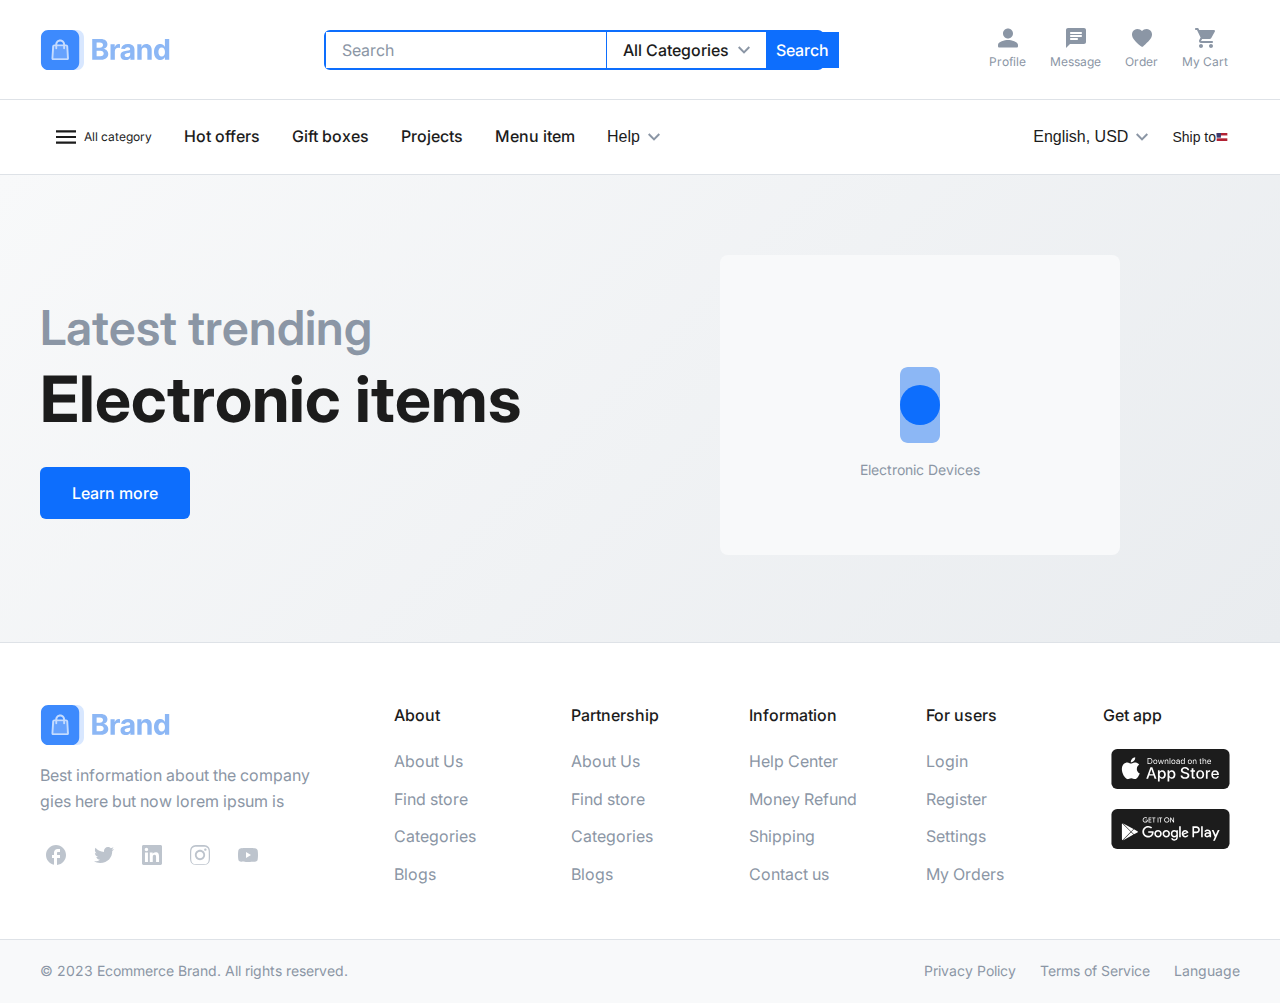
<file: src/pages/main/index.html>
<!DOCTYPE html>
<html lang="en">
  <head>
    <meta charset="UTF-8" />
    <meta name="viewport" content="width=device-width, initial-scale=1.0" />
    <title>Homepage - Ecommerce Brand</title>
    <link rel="stylesheet" href="./css/styles.css" />
  </head>
  <body>
    <header class="header">
      <div class="row">
        <div class="nav-bar">
          <div class="brand">
            <svg
              width="44"
              height="44"
              viewBox="0 0 44 44"
              fill="none"
              xmlns="http://www.w3.org/2000/svg"
              class="brand__symbol"
            >
              <g opacity="0.8">
                <path
                  fill-rule="evenodd"
                  clip-rule="evenodd"
                  d="M14.4676 1.91309H37.185C40.9489 1.91309 44.0002 5.28555 44.0002 9.44569V34.5544C44.0002 38.7145 40.9489 42.087 37.185 42.087H14.4676C10.7036 42.087 7.65234 38.7145 7.65234 34.5544L7.65234 9.44569C7.65234 5.28555 10.7036 1.91309 14.4676 1.91309Z"
                  fill="#0D6EFD"
                  fill-opacity="0.2"
                />
                <path
                  fill-rule="evenodd"
                  clip-rule="evenodd"
                  d="M8.13046 1.91309H32.0435C36.0055 1.91309 39.2174 5.28555 39.2174 9.44569V34.5544C39.2174 38.7145 36.0055 42.087 32.0435 42.087H8.13046C4.16841 42.087 0.956542 38.7145 0.956543 34.5544L0.956543 9.44569C0.956543 5.28555 4.16841 1.91309 8.13046 1.91309Z"
                  fill="#0D6EFD"
                />
                <g opacity="0.7">
                  <path
                    opacity="0.3"
                    fill-rule="evenodd"
                    clip-rule="evenodd"
                    d="M15.2898 18.3563H14.3092C14.2587 18.3563 14.1837 18.4266 14.1808 18.4731L13.4585 30.1478L26.9544 30.1452L26.2249 18.4731C26.2221 18.4284 26.1453 18.3563 26.0965 18.3563H25.116V20.3216C25.116 20.8643 24.676 21.3042 24.1334 21.3042C23.5907 21.3042 23.1507 20.8643 23.1507 20.3216V18.3563H17.255V20.3216C17.255 20.8643 16.8151 21.3042 16.2724 21.3042C15.7297 21.3042 15.2898 20.8643 15.2898 20.3216V18.3563Z"
                    fill="white"
                  />
                  <path
                    fill-rule="evenodd"
                    clip-rule="evenodd"
                    d="M20.203 11.4783C22.9151 11.4783 25.1162 13.6796 25.1162 16.3891L26.0967 16.3914C27.1832 16.3914 28.119 17.2704 28.1865 18.3508L28.9242 30.1539C28.9918 31.2361 28.1695 32.1133 27.0862 32.1133H13.3199C12.2372 32.1133 11.4144 31.2344 11.4819 30.1539L12.2196 18.3508C12.2872 17.2686 13.221 16.3914 14.3094 16.3914H15.2899C15.2899 13.6781 17.4928 11.4783 20.203 11.4783ZM23.1509 16.3915C23.1509 14.765 21.8297 13.4436 20.203 13.4436C18.5776 13.4436 17.2552 14.7642 17.2552 16.3892L23.1509 16.3915ZM15.2899 18.3566H14.3094C14.2589 18.3566 14.1839 18.4269 14.181 18.4733L13.4587 30.148L26.9546 30.1455L26.2251 18.4733C26.2223 18.4286 26.1454 18.3566 26.0967 18.3566H25.1162V20.3218C25.1162 20.8645 24.6762 21.3044 24.1335 21.3044C23.5908 21.3044 23.1509 20.8645 23.1509 20.3218V18.3566H17.2552V20.3218C17.2552 20.8645 16.8152 21.3044 16.2726 21.3044C15.7299 21.3044 15.2899 20.8645 15.2899 20.3218V18.3566Z"
                    fill="white"
                  />
                </g>
              </g>
            </svg>
            <svg
              width="78"
              height="22"
              viewBox="0 0 78 22"
              fill="none"
              xmlns="http://www.w3.org/2000/svg"
              class="brand__name"
            >
              <path
                d="M0.213379 20.8061H9.10272C13.776 20.8061 16.265 18.3679 16.265 15.056C16.265 11.9778 14.0604 10.1186 11.6933 10.0069V9.80368C13.8573 9.31603 15.4523 7.78199 15.4523 5.33361C15.4523 2.21472 13.1359 0 8.54396 0H0.213379V20.8061ZM4.61233 17.2098V11.6831H8.30014C10.4133 11.6831 11.7238 12.9022 11.7238 14.6192C11.7238 16.1837 10.6571 17.2098 8.19855 17.2098H4.61233ZM4.61233 8.70648V3.55574H7.95473C9.9053 3.55574 11.0127 4.5615 11.0127 6.06507C11.0127 7.71087 9.67164 8.70648 7.87345 8.70648H4.61233Z"
                fill="#8CB7F5"
              />
              <path
                d="M18.5179 20.8061H22.8458V11.9778C22.8458 10.0577 24.2478 8.73696 26.1577 8.73696C26.7571 8.73696 27.58 8.83855 27.9864 8.97062V5.13042C27.6003 5.03899 27.0619 4.97803 26.625 4.97803C24.8776 4.97803 23.4452 5.99396 22.8763 7.92422H22.7137V5.20154H18.5179V20.8061Z"
                fill="#8CB7F5"
              />
              <path
                d="M33.6985 21.1008C36.0047 21.1008 37.4981 20.095 38.26 18.6422H38.3819V20.8061H42.4863V10.2812C42.4863 6.56288 39.3369 4.99835 35.8624 4.99835C32.1238 4.99835 29.6653 6.78638 29.0659 9.63097L33.0686 9.95607C33.3633 8.91982 34.2878 8.15788 35.8421 8.15788C37.3152 8.15788 38.1584 8.8995 38.1584 10.1796V10.2405C38.1584 11.2463 37.0917 11.3784 34.3792 11.6425C31.2908 11.927 28.5173 12.9632 28.5173 16.4478C28.5173 19.5362 30.7219 21.1008 33.6985 21.1008ZM34.9379 18.1139C33.6071 18.1139 32.6521 17.4942 32.6521 16.3056C32.6521 15.0865 33.6579 14.4871 35.1818 14.2737C36.1266 14.1417 37.6708 13.9182 38.1889 13.5728V15.2287C38.1889 16.8644 36.8377 18.1139 34.9379 18.1139Z"
                fill="#8CB7F5"
              />
              <path
                d="M49.6436 11.7847C49.6537 9.7732 50.8525 8.59473 52.5999 8.59473C54.3372 8.59473 55.3836 9.73256 55.3734 11.6425V20.8061H59.7012V10.8704C59.7012 7.23339 57.5678 4.99835 54.3168 4.99835C52.0005 4.99835 50.3243 6.13619 49.6233 7.95469H49.4404V5.20154H45.3157V20.8061H49.6436V11.7847Z"
                fill="#8CB7F5"
              />
              <path
                d="M68.3342 21.0601C70.8537 21.0601 72.1642 19.6074 72.7636 18.307H72.9465V20.8061H77.2134V0H72.8957V7.82262H72.7636C72.1845 6.55272 70.935 4.99835 68.324 4.99835C64.9004 4.99835 62.005 7.66008 62.005 13.0242C62.005 18.246 64.7785 21.0601 68.3342 21.0601ZM69.7057 17.6161C67.5824 17.6161 66.4242 15.7265 66.4242 13.0038C66.4242 10.3015 67.5621 8.44234 69.7057 8.44234C71.8086 8.44234 72.9871 10.2202 72.9871 13.0038C72.9871 15.7875 71.7883 17.6161 69.7057 17.6161Z"
                fill="#8CB7F5"
              />
            </svg>
          </div>
          <div class="search-bar">
            <input
              class="search__textfield"
              type="search"
              name="product-search"
              id="product-search"
              placeholder="Search"
            />
            <div class="dropdown search">
              <button
                class="dropdown__button search"
                type="button"
                aria-haspopup="listbox"
                aria-expanded="false"
              >
                <span class="label">All Categories</span>
                <svg
                  width="12"
                  height="8"
                  viewBox="0 0 12 8"
                  fill="none"
                  xmlns="http://www.w3.org/2000/svg"
                  class="dropdown__icon icon search"
                >
                  <path
                    d="M10.59 0.295044L6 4.87504L1.41 0.295044L0 1.70504L6 7.70504L12 1.70504L10.59 0.295044Z"
                    fill="#8B96A5"
                  />
                </svg>
              </button>
              <ul class="dropdown__list" tabindex="-1" role="listbox" hidden>
                <li role="option" class="dropdown__item" data-value="all">
                  All Categories
                </li>
                <li
                  role="option"
                  class="dropdown__item"
                  data-value="electronics"
                >
                  Electronics
                </li>
                <li role="option" class="dropdown__item" data-value="fashion">
                  Fashion
                </li>
                <li
                  role="option"
                  class="dropdown__item"
                  data-value="home-garden"
                >
                  Home &amp; Garden
                </li>
                <li role="option" class="dropdown__item" data-value="beauty">
                  Beauty
                </li>
                <li role="option" class="dropdown__item" data-value="sports">
                  Sports
                </li>
                <li role="option" class="dropdown__item" data-value="toys">
                  Toys
                </li>
                <li
                  role="option"
                  class="dropdown__item"
                  data-value="automotive"
                >
                  Automotive
                </li>
              </ul>
            </div>
            <button class="search-button" type="submit">Search</button>
          </div>
          <nav class="user-actions">
            <menu class="menu nav-actions">
              <li class="nav-action">
                <a href="#" class="nav-link icon-button">
                  <svg
                    width="20"
                    height="19"
                    viewBox="0 0 20 19"
                    xmlns="http://www.w3.org/2000/svg"
                    class="icon-button__logo"
                  >
                    <path
                      fill-rule="evenodd"
                      clip-rule="evenodd"
                      d="M10 10C12.7625 10 15 7.7625 15 5C15 2.2375 12.7625 0 10 0C7.2375 0 5 2.2375 5 5C5 7.7625 7.2375 10 10 10ZM10 11.5C6.6625 11.5 0 13.175 0 16.5V17.75C0 18.4375 0.5625 19 1.25 19H18.75C19.4375 19 20 18.4375 20 17.75V16.5C20 13.175 13.3375 11.5 10 11.5Z"
                    />
                  </svg>
                  <span class="icon-button__label">Profile</span>
                </a>
              </li>
              <li class="nav-action">
                <a href="#" class="nav-link icon-button">
                  <svg
                    width="20"
                    height="20"
                    viewBox="0 0 20 20"
                    xmlns="http://www.w3.org/2000/svg"
                    class="icon-button__logo"
                  >
                    <path
                      fill-rule="evenodd"
                      clip-rule="evenodd"
                      d="M18 0H2C0.9 0 0.01 0.9 0.01 2L0 20L4 16H18C19.1 16 20 15.1 20 14V2C20 0.9 19.1 0 18 0ZM5 7H15C15.55 7 16 7.45 16 8C16 8.55 15.55 9 15 9H5C4.45 9 4 8.55 4 8C4 7.45 4.45 7 5 7ZM11 12H5C4.45 12 4 11.55 4 11C4 10.45 4.45 10 5 10H11C11.55 10 12 10.45 12 11C12 11.55 11.55 12 11 12ZM15 6H5C4.45 6 4 5.55 4 5C4 4.45 4.45 4 5 4H15C15.55 4 16 4.45 16 5C16 5.55 15.55 6 15 6Z"
                    />
                  </svg>
                  <span class="icon-button__label">Message</span>
                </a>
              </li>
              <li class="nav-action">
                <a href="#" class="nav-link icon-button">
                  <svg
                    width="20"
                    height="18"
                    viewBox="0 0 20 18"
                    xmlns="http://www.w3.org/2000/svg"
                    class="icon-button__logo"
                  >
                    <path
                      fill-rule="evenodd"
                      clip-rule="evenodd"
                      d="M11.35 17.13C10.59 17.82 9.42003 17.82 8.66003 17.12L8.55003 17.02C3.30003 12.27 -0.129969 9.16004 3.10168e-05 5.28004C0.060031 3.58004 0.930031 1.95004 2.34003 0.990044C4.98003 -0.809956 8.24003 0.0300438 10 2.09004C11.76 0.0300438 15.02 -0.819956 17.66 0.990044C19.07 1.95004 19.94 3.58004 20 5.28004C20.14 9.16004 16.7 12.27 11.45 17.04L11.35 17.13Z"
                    />
                  </svg>
                  <span class="icon-button__label">Order</span>
                </a>
              </li>
              <li class="nav-action">
                <a href="#" class="nav-link icon-button">
                  <svg
                    width="21"
                    height="21"
                    viewBox="0 0 21 21"
                    xmlns="http://www.w3.org/2000/svg"
                    class="icon-button__logo"
                  >
                    <path
                      fill-rule="evenodd"
                      clip-rule="evenodd"
                      d="M6.29989 16.7997C5.14491 16.7997 4.21043 17.7447 4.21043 18.8997C4.21043 20.0546 5.14491 20.9996 6.29989 20.9996C7.45487 20.9996 8.39985 20.0546 8.39985 18.8997C8.39985 17.7447 7.45487 16.7997 6.29989 16.7997ZM0 1.04998C0 1.62747 0.472492 2.09996 1.04998 2.09996H2.09996L5.8799 10.0693L4.46242 12.6313C3.69593 14.0383 4.70392 15.7497 6.29989 15.7497H17.8497C18.4272 15.7497 18.8997 15.2772 18.8997 14.6997C18.8997 14.1223 18.4272 13.6498 17.8497 13.6498H6.29989L7.45487 11.5498H15.2772C16.0647 11.5498 16.7577 11.1193 17.1147 10.4683L20.8736 3.65394C21.2621 2.96095 20.7581 2.09996 19.9601 2.09996H4.42042L3.71693 0.598489C3.54894 0.230996 3.17094 0 2.77195 0H1.04998C0.472492 0 0 0.472492 0 1.04998ZM16.7997 16.7997C15.6447 16.7997 14.7102 17.7447 14.7102 18.8997C14.7102 20.0546 15.6447 20.9996 16.7997 20.9996C17.9547 20.9996 18.8997 20.0546 18.8997 18.8997C18.8997 17.7447 17.9547 16.7997 16.7997 16.7997Z"
                    />
                  </svg>
                  <span class="icon-button__label">My Cart</span>
                </a>
              </li>
            </menu>
          </nav>
        </div>
      </div>
      <div class="row">
        <div class="menu-bar">
          <menu class="menu categories">
            <li class="category-item">
              <a href="#" class="category-link icon-button">
                <svg
                  width="18"
                  height="12"
                  viewBox="0 0 18 12"
                  fill="#1C1C1C"
                  xmlns="http://www.w3.org/2000/svg"
                  class="icon-button__logo icon"
                >
                  <path d="M0 12H18V10H0V12ZM0 7H18V5H0V7ZM0 0V2H18V0H0Z" />
                </svg>
                <span class="icon-button__label">All category</span>
              </a>
            </li>
            <li class="category-item">
              <a href="#" class="category-link">Hot offers</a>
            </li>
            <li class="category-item">
              <a href="#" class="category-link">Gift boxes</a>
            </li>
            <li class="category-item">
              <a href="#" class="category-link">Projects</a>
            </li>
            <li class="category-item">
              <a href="#" class="category-link">Menu item</a>
            </li>
            <li class="category-item dropdown">
              <button
                class="category-link dropdown__button"
                type="button"
                aria-haspopup="listbox"
                aria-expanded="false"
              >
                <span class="label">Help</span>
                <svg
                  width="12"
                  height="8"
                  viewBox="0 0 12 8"
                  fill="#8B96A5"
                  xmlns="http://www.w3.org/2000/svg"
                  class="dropdown__icon icon"
                >
                  <path
                    d="M10.59 0.295044L6 4.87504L1.41 0.295044L0 1.70504L6 7.70504L12 1.70504L10.59 0.295044Z"
                  />
                </svg>
              </button>
              <ul class="dropdown__list" role="listbox" tabindex="-1" hidden>
                <li role="option" class="dropdown__item" data-value="faq">
                  FAQ
                </li>
                <li role="option" class="dropdown__item" data-value="contact">
                  Contact Us
                </li>
                <li role="option" class="dropdown__item" data-value="support">
                  Support
                </li>
                <li role="option" class="dropdown__item" data-value="returns">
                  Returns
                </li>
              </ul>
            </li>
          </menu>
          <menu class="menu currency">
            <li class="menu-item">
              <div class="dropdown">
                <button
                  class="dropdown__button"
                  type="button"
                  aria-haspopup="listbox"
                  aria-expanded="false"
                >
                  <span class="dropdown__label">English, USD</span>
                  <svg
                    class="dropdown__icon"
                    width="12"
                    height="8"
                    viewBox="0 0 12 8"
                    fill="none"
                    xmlns="http://www.w3.org/2000/svg"
                  >
                    <path
                      d="M10.59 0.295044L6 4.87504L1.41 0.295044L0 1.70504L6 7.70504L12 1.70504L10.59 0.295044Z"
                      fill="#8B96A5"
                    />
                  </svg>
                </button>
                <ul class="dropdown__list" role="listbox" tabindex="-1" hidden>
                  <li role="option" class="dropdown__item" data-value="usd">
                    English, USD
                  </li>
                  <li role="option" class="dropdown__item" data-value="gbp">
                    English, GBP
                  </li>
                  <li role="option" class="dropdown__item" data-value="aed">
                    Arabic, AED
                  </li>
                  <li role="option" class="dropdown__item" data-value="aud">
                    English, AUD
                  </li>
                  <li role="option" class="dropdown__item" data-value="rub">
                    Русский, RUB
                  </li>
                  <li role="option" class="dropdown__item" data-value="eur">
                    Italiano, EUR
                  </li>
                  <li role="option" class="dropdown__item" data-value="dkk">
                    Dansk, DKK
                  </li>
                  <li role="option" class="dropdown__item" data-value="eur-fr">
                    Français, EUR
                  </li>
                  <li role="option" class="dropdown__item" data-value="cny">
                    中文, CNY
                  </li>
                </ul>
              </div>
            </li>
          </menu>
          <menu class="menu shipment">
            <button
              class="dropdown__button"
              type="button"
              aria-haspopup="listbox"
              aria-expanded="false"
            >
              <span class="dropdown__label">Ship to</span>
              <svg
                class="dropdown__icon"
                width="16"
                height="12"
                viewBox="0 0 16 12"
                fill="none"
                xmlns="http://www.w3.org/2000/svg"
              >
                <rect width="16" height="4" fill="#B22234" />
                <rect y="4" width="16" height="4" fill="white" />
                <rect y="8" width="16" height="4" fill="#B22234" />
                <rect width="6.4" height="7" fill="#3C3B6E" />
              </svg>
            </button>
            <!-- <ul>
              <li class="menu-item"></li>
            </ul> -->
          </menu>
        </div>
      </div>
    </header>

    <main class="main">
      <section class="hero">
        <div class="container">
          <div class="hero__content">
            <h1 class="hero__title">Latest trending</h1>
            <h2 class="hero__subtitle">Electronic items</h2>
            <button class="hero__cta">Learn more</button>
          </div>
          <div class="hero__image">
            <div class="hero__placeholder">
              <svg
                width="400"
                height="300"
                viewBox="0 0 400 300"
                fill="none"
                xmlns="http://www.w3.org/2000/svg"
              >
                <rect width="400" height="300" rx="8" fill="#f8f9fa" />
                <path
                  d="M180 120C180 115.582 183.582 112 188 112H212C216.418 112 220 115.582 220 120V180C220 184.418 216.418 188 212 188H188C183.582 188 180 184.418 180 180V120Z"
                  fill="#8CB7F5"
                />
                <circle cx="200" cy="150" r="20" fill="#0D6EFD" />
                <text
                  x="200"
                  y="220"
                  text-anchor="middle"
                  fill="#8B96A5"
                  font-family="Inter"
                  font-size="14"
                >
                  Electronic Devices
                </text>
              </svg>
            </div>
          </div>
        </div>
      </section>
    </main>

    <footer class="footer">
      <div class="footer__main">
        <div class="container">
          <div class="footer__content">
            <!-- Brand Section -->
            <div class="footer__section footer__brand">
              <div class="brand">
                <svg
                  width="44"
                  height="44"
                  viewBox="0 0 44 44"
                  fill="none"
                  xmlns="http://www.w3.org/2000/svg"
                  class="brand__symbol"
                >
                  <g opacity="0.8">
                    <path
                      fill-rule="evenodd"
                      clip-rule="evenodd"
                      d="M14.4676 1.91309H37.185C40.9489 1.91309 44.0002 5.28555 44.0002 9.44569V34.5544C44.0002 38.7145 40.9489 42.087 37.185 42.087H14.4676C10.7036 42.087 7.65234 38.7145 7.65234 34.5544L7.65234 9.44569C7.65234 5.28555 10.7036 1.91309 14.4676 1.91309Z"
                      fill="#0D6EFD"
                      fill-opacity="0.2"
                    />
                    <path
                      fill-rule="evenodd"
                      clip-rule="evenodd"
                      d="M8.13046 1.91309H32.0435C36.0055 1.91309 39.2174 5.28555 39.2174 9.44569V34.5544C39.2174 38.7145 36.0055 42.087 32.0435 42.087H8.13046C4.16841 42.087 0.956542 38.7145 0.956543 34.5544L0.956543 9.44569C0.956543 5.28555 4.16841 1.91309 8.13046 1.91309Z"
                      fill="#0D6EFD"
                    />
                    <g opacity="0.7">
                      <path
                        opacity="0.3"
                        fill-rule="evenodd"
                        clip-rule="evenodd"
                        d="M15.2898 18.3563H14.3092C14.2587 18.3563 14.1837 18.4266 14.1808 18.4731L13.4585 30.1478L26.9544 30.1452L26.2249 18.4731C26.2221 18.4284 26.1453 18.3563 26.0965 18.3563H25.116V20.3216C25.116 20.8643 24.676 21.3042 24.1334 21.3042C23.5907 21.3042 23.1507 20.8643 23.1507 20.3216V18.3563H17.255V20.3216C17.255 20.8643 16.8151 21.3042 16.2724 21.3042C15.7297 21.3042 15.2898 20.8643 15.2898 20.3216V18.3563Z"
                        fill="white"
                      />
                      <path
                        fill-rule="evenodd"
                        clip-rule="evenodd"
                        d="M20.203 11.4783C22.9151 11.4783 25.1162 13.6796 25.1162 16.3891L26.0967 16.3914C27.1832 16.3914 28.119 17.2704 28.1865 18.3508L28.9242 30.1539C28.9918 31.2361 28.1695 32.1133 27.0862 32.1133H13.3199C12.2372 32.1133 11.4144 31.2344 11.4819 30.1539L12.2196 18.3508C12.2872 17.2686 13.221 16.3914 14.3094 16.3914H15.2899C15.2899 13.6781 17.4928 11.4783 20.203 11.4783ZM23.1509 16.3915C23.1509 14.765 21.8297 13.4436 20.203 13.4436C18.5776 13.4436 17.2552 14.7642 17.2552 16.3892L23.1509 16.3915ZM15.2899 18.3566H14.3094C14.2589 18.3566 14.1839 18.4269 14.181 18.4733L13.4587 30.148L26.9546 30.1455L26.2251 18.4733C26.2223 18.4286 26.1454 18.3566 26.0967 18.3566H25.1162V20.3218C25.1162 20.8645 24.6762 21.3044 24.1335 21.3044C23.5908 21.3044 23.1509 20.8645 23.1509 20.3218V18.3566H17.2552V20.3218C17.2552 20.8645 16.8152 21.3044 16.2726 21.3044C15.7299 21.3044 15.2899 20.8645 15.2899 20.3218V18.3566Z"
                        fill="white"
                      />
                    </g>
                  </g>
                </svg>
                <svg
                  width="78"
                  height="22"
                  viewBox="0 0 78 22"
                  fill="none"
                  xmlns="http://www.w3.org/2000/svg"
                  class="brand__name"
                >
                  <path
                    d="M0.213379 20.8061H9.10272C13.776 20.8061 16.265 18.3679 16.265 15.056C16.265 11.9778 14.0604 10.1186 11.6933 10.0069V9.80368C13.8573 9.31603 15.4523 7.78199 15.4523 5.33361C15.4523 2.21472 13.1359 0 8.54396 0H0.213379V20.8061ZM4.61233 17.2098V11.6831H8.30014C10.4133 11.6831 11.7238 12.9022 11.7238 14.6192C11.7238 16.1837 10.6571 17.2098 8.19855 17.2098H4.61233ZM4.61233 8.70648V3.55574H7.95473C9.9053 3.55574 11.0127 4.5615 11.0127 6.06507C11.0127 7.71087 9.67164 8.70648 7.87345 8.70648H4.61233Z"
                    fill="#8CB7F5"
                  />
                  <path
                    d="M18.5179 20.8061H22.8458V11.9778C22.8458 10.0577 24.2478 8.73696 26.1577 8.73696C26.7571 8.73696 27.58 8.83855 27.9864 8.97062V5.13042C27.6003 5.03899 27.0619 4.97803 26.625 4.97803C24.8776 4.97803 23.4452 5.99396 22.8763 7.92422H22.7137V5.20154H18.5179V20.8061Z"
                    fill="#8CB7F5"
                  />
                  <path
                    d="M33.6985 21.1008C36.0047 21.1008 37.4981 20.095 38.26 18.6422H38.3819V20.8061H42.4863V10.2812C42.4863 6.56288 39.3369 4.99835 35.8624 4.99835C32.1238 4.99835 29.6653 6.78638 29.0659 9.63097L33.0686 9.95607C33.3633 8.91982 34.2878 8.15788 35.8421 8.15788C37.3152 8.15788 38.1584 8.8995 38.1584 10.1796V10.2405C38.1584 11.2463 37.0917 11.3784 34.3792 11.6425C31.2908 11.927 28.5173 12.9632 28.5173 16.4478C28.5173 19.5362 30.7219 21.1008 33.6985 21.1008ZM34.9379 18.1139C33.6071 18.1139 32.6521 17.4942 32.6521 16.3056C32.6521 15.0865 33.6579 14.4871 35.1818 14.2737C36.1266 14.1417 37.6708 13.9182 38.1889 13.5728V15.2287C38.1889 16.8644 36.8377 18.1139 34.9379 18.1139Z"
                    fill="#8CB7F5"
                  />
                  <path
                    d="M49.6436 11.7847C49.6537 9.7732 50.8525 8.59473 52.5999 8.59473C54.3372 8.59473 55.3836 9.73256 55.3734 11.6425V20.8061H59.7012V10.8704C59.7012 7.23339 57.5678 4.99835 54.3168 4.99835C52.0005 4.99835 50.3243 6.13619 49.6233 7.95469H49.4404V5.20154H45.3157V20.8061H49.6436V11.7847Z"
                    fill="#8CB7F5"
                  />
                  <path
                    d="M68.3342 21.0601C70.8537 21.0601 72.1642 19.6074 72.7636 18.307H72.9465V20.8061H77.2134V0H72.8957V7.82262H72.7636C72.1845 6.55272 70.935 4.99835 68.324 4.99835C64.9004 4.99835 62.005 7.66008 62.005 13.0242C62.005 18.246 64.7785 21.0601 68.3342 21.0601ZM69.7057 17.6161C67.5824 17.6161 66.4242 15.7265 66.4242 13.0038C66.4242 10.3015 67.5621 8.44234 69.7057 8.44234C71.8086 8.44234 72.9871 10.2202 72.9871 13.0038C72.9871 15.7875 71.7883 17.6161 69.7057 17.6161Z"
                    fill="#8CB7F5"
                  />
                </svg>
              </div>
              <p class="footer__description">
                Best information about the company gies here but now lorem ipsum
                is
              </p>
              <div class="footer__social">
                <a href="#" class="social-link" aria-label="Facebook">
                  <svg
                    width="20"
                    height="20"
                    viewBox="0 0 20 20"
                    fill="none"
                    xmlns="http://www.w3.org/2000/svg"
                  >
                    <path
                      d="M20 10C20 4.48 15.52 0 10 0S0 4.48 0 10C0 14.84 3.44 18.87 8 19.8V13H6V10H8V7.5C8 5.57 9.57 4 11.5 4H14V7H12C11.45 7 11 7.45 11 8V10H14V13H11V19.95C16.05 19.45 20 15.19 20 10Z"
                      fill="#BDC4CD"
                    />
                  </svg>
                </a>
                <a href="#" class="social-link" aria-label="Twitter">
                  <svg
                    width="20"
                    height="20"
                    viewBox="0 0 20 20"
                    fill="none"
                    xmlns="http://www.w3.org/2000/svg"
                  >
                    <path
                      d="M20 3.99C19.27 4.31 18.48 4.52 17.65 4.62C18.5 4.11 19.13 3.31 19.43 2.36C18.64 2.83 17.77 3.17 16.84 3.35C16.1 2.55 15.07 2.05 13.92 2.05C11.73 2.05 9.96 3.82 9.96 5.99C9.96 6.31 10 6.62 10.07 6.91C6.64 6.75 3.57 5.18 1.46 2.74C1.11 3.39 0.91 4.13 0.91 4.92C0.91 6.41 1.67 7.73 2.83 8.49C2.13 8.47 1.47 8.29 0.88 7.99V8.05C0.88 9.95 2.25 11.53 4.07 11.9C3.73 11.99 3.37 12.04 3 12.04C2.74 12.04 2.49 12.02 2.25 11.97C2.75 13.53 4.22 14.66 5.97 14.69C4.61 15.73 2.89 16.34 1.02 16.34C0.68 16.34 0.35 16.32 0 16.28C1.77 17.37 3.87 18 6.1 18C13.92 18 18.21 12.1 18.21 6.47C18.21 6.29 18.21 6.12 18.2 5.94C19 5.37 19.7 4.65 20.25 3.82L20 3.99Z"
                      fill="#BDC4CD"
                    />
                  </svg>
                </a>
                <a href="#" class="social-link" aria-label="LinkedIn">
                  <svg
                    width="20"
                    height="20"
                    viewBox="0 0 20 20"
                    fill="none"
                    xmlns="http://www.w3.org/2000/svg"
                  >
                    <path
                      d="M18.52 0H1.47C0.66 0 0 0.65 0 1.44V18.56C0 19.35 0.66 20 1.47 20H18.52C19.33 20 20 19.35 20 18.56V1.44C20 0.65 19.33 0 18.52 0ZM5.93 17.04H2.96V7.5H5.93V17.04ZM4.45 6.16C3.49 6.16 2.72 5.39 2.72 4.45C2.72 3.51 3.49 2.74 4.45 2.74C5.39 2.74 6.16 3.51 6.16 4.45C6.16 5.39 5.39 6.16 4.45 6.16ZM17.04 17.04H14.07V12.4C14.07 11.29 14.05 9.87 12.53 9.87C10.99 9.87 10.76 11.07 10.76 12.32V17.04H7.79V7.5H10.64V8.8H10.68C11.09 8.03 12.09 7.22 13.61 7.22C16.62 7.22 17.04 9.17 17.04 11.73V17.04Z"
                      fill="#BDC4CD"
                    />
                  </svg>
                </a>
                <a href="#" class="social-link" aria-label="Instagram">
                  <svg
                    width="20"
                    height="20"
                    viewBox="0 0 20 20"
                    fill="none"
                    xmlns="http://www.w3.org/2000/svg"
                  >
                    <path
                      d="M10 1.8C12.67 1.8 12.987 1.81 14.04 1.86C15.18 1.91 15.78 2.09 16.17 2.24C16.7 2.44 17.09 2.69 17.49 3.09C17.89 3.49 18.14 3.88 18.34 4.41C18.49 4.8 18.67 5.4 18.72 6.54C18.77 7.593 18.78 7.91 18.78 10.58C18.78 13.25 18.77 13.567 18.72 14.62C18.67 15.76 18.49 16.36 18.34 16.75C18.14 17.28 17.89 17.67 17.49 18.07C17.09 18.47 16.7 18.72 16.17 18.92C15.78 19.07 15.18 19.25 14.04 19.3C12.987 19.35 12.67 19.36 10 19.36C7.33 19.36 7.013 19.35 5.96 19.3C4.82 19.25 4.22 19.07 3.83 18.92C3.3 18.72 2.91 18.47 2.51 18.07C2.11 17.67 1.86 17.28 1.66 16.75C1.51 16.36 1.33 15.76 1.28 14.62C1.23 13.567 1.22 13.25 1.22 10.58C1.22 7.91 1.23 7.593 1.28 6.54C1.33 5.4 1.51 4.8 1.66 4.41C1.86 3.88 2.11 3.49 2.51 3.09C2.91 2.69 3.3 2.44 3.83 2.24C4.22 2.09 4.82 1.91 5.96 1.86C7.013 1.81 7.33 1.8 10 1.8ZM10 0C7.284 0 6.944 0.012 5.877 0.06C4.813 0.11 4.085 0.278 3.45 0.525C2.785 0.785 2.22 1.122 1.678 1.678C1.122 2.22 0.785 2.785 0.525 3.45C0.278 4.085 0.11 4.813 0.06 5.877C0.012 6.944 0 7.284 0 10C0 12.716 0.012 13.056 0.06 14.123C0.11 15.187 0.278 15.915 0.525 16.55C0.785 17.215 1.122 17.78 1.678 18.322C2.22 18.878 2.785 19.215 3.45 19.475C4.085 19.722 4.813 19.89 5.877 19.94C6.944 19.988 7.284 20 10 20C12.716 20 13.056 19.988 14.123 19.94C15.187 19.89 15.915 19.722 16.55 19.475C17.215 19.215 17.78 18.878 18.322 18.322C18.878 17.78 19.215 17.215 19.475 16.55C19.722 15.915 19.89 15.187 19.94 14.123C19.988 13.056 20 12.716 20 10C20 7.284 19.988 6.944 19.94 5.877C19.89 4.813 19.722 4.085 19.475 3.45C19.215 2.785 18.878 2.22 18.322 1.678C17.78 1.122 17.215 0.785 16.55 0.525C15.915 0.278 15.187 0.11 14.123 0.06C13.056 0.012 12.716 0 10 0Z"
                      fill="#BDC4CD"
                    />
                    <path
                      d="M10 4.865C7.16 4.865 4.865 7.16 4.865 10C4.865 12.84 7.16 15.135 10 15.135C12.84 15.135 15.135 12.84 15.135 10C15.135 7.16 12.84 4.865 10 4.865ZM10 13.333C8.158 13.333 6.667 11.842 6.667 10C6.667 8.158 8.158 6.667 10 6.667C11.842 6.667 13.333 8.158 13.333 10C13.333 11.842 11.842 13.333 10 13.333Z"
                      fill="#BDC4CD"
                    />
                    <path
                      d="M16.538 4.662C16.538 5.325 15.998 5.865 15.335 5.865C14.672 5.865 14.132 5.325 14.132 4.662C14.132 3.999 14.672 3.459 15.335 3.459C15.998 3.459 16.538 3.999 16.538 4.662Z"
                      fill="#BDC4CD"
                    />
                  </svg>
                </a>
                <a href="#" class="social-link" aria-label="YouTube">
                  <svg
                    width="20"
                    height="20"
                    viewBox="0 0 20 20"
                    fill="none"
                    xmlns="http://www.w3.org/2000/svg"
                  >
                    <path
                      d="M19.61 5.28C19.37 4.36 18.68 3.66 17.77 3.42C16.2 3 10 3 10 3S3.8 3 2.23 3.42C1.32 3.66 0.63 4.36 0.39 5.28C0 6.86 0 10 0 10S0 13.14 0.39 14.72C0.63 15.64 1.32 16.34 2.23 16.58C3.8 17 10 17 10 17S16.2 17 17.77 16.58C18.68 16.34 19.37 15.64 19.61 14.72C20 13.14 20 10 20 10S20 6.86 19.61 5.28ZM8 13V7L13 10L8 13Z"
                      fill="#BDC4CD"
                    />
                  </svg>
                </a>
              </div>
            </div>

            <!-- About Links -->
            <div class="footer__section">
              <h3 class="footer__heading">About</h3>
              <ul class="footer__links">
                <li><a href="#" class="footer__link">About Us</a></li>
                <li><a href="#" class="footer__link">Find store</a></li>
                <li><a href="#" class="footer__link">Categories</a></li>
                <li><a href="#" class="footer__link">Blogs</a></li>
              </ul>
            </div>

            <!-- Partnership Links -->
            <div class="footer__section">
              <h3 class="footer__heading">Partnership</h3>
              <ul class="footer__links">
                <li><a href="#" class="footer__link">About Us</a></li>
                <li><a href="#" class="footer__link">Find store</a></li>
                <li><a href="#" class="footer__link">Categories</a></li>
                <li><a href="#" class="footer__link">Blogs</a></li>
              </ul>
            </div>

            <!-- Information Links -->
            <div class="footer__section">
              <h3 class="footer__heading">Information</h3>
              <ul class="footer__links">
                <li><a href="#" class="footer__link">Help Center</a></li>
                <li><a href="#" class="footer__link">Money Refund</a></li>
                <li><a href="#" class="footer__link">Shipping</a></li>
                <li><a href="#" class="footer__link">Contact us</a></li>
              </ul>
            </div>

            <!-- For Users Links -->
            <div class="footer__section">
              <h3 class="footer__heading">For users</h3>
              <ul class="footer__links">
                <li><a href="#" class="footer__link">Login</a></li>
                <li><a href="#" class="footer__link">Register</a></li>
                <li><a href="#" class="footer__link">Settings</a></li>
                <li><a href="#" class="footer__link">My Orders</a></li>
              </ul>
            </div>

            <!-- Newsletter -->
            <div class="footer__section">
              <h3 class="footer__heading">Get app</h3>
              <div class="app-downloads">
                <a href="#" class="app-download">
                  <div class="app-store-badge">
                    <svg
                      width="124"
                      height="42"
                      viewBox="0 0 124 42"
                      fill="none"
                      xmlns="http://www.w3.org/2000/svg"
                    >
                      <rect width="124" height="42" rx="6" fill="#1C1C1C" />
                      <path
                        d="M24.9295 8.6897C25.0799 10.0467 24.5382 11.384 23.7465 12.3669C22.9203 13.3345 21.5987 14.0747 20.3115 13.9793C20.143 12.6736 20.7952 11.2851 21.5253 10.4379C22.3506 9.47658 23.7836 8.74006 24.9295 8.6897Z"
                        fill="white"
                      />
                      <path
                        d="M29.1433 16.5179C28.9997 16.6031 26.6191 18.0136 26.6452 20.8904C26.6759 24.3643 29.7069 25.5127 29.7431 25.5244C29.725 25.6054 29.2685 27.1836 28.1316 28.7826C27.1823 30.1927 26.1877 31.5713 24.6079 31.5947C23.8566 31.6123 23.3494 31.3979 22.8208 31.1745C22.2697 30.9417 21.6954 30.699 20.797 30.699C19.8447 30.699 19.2449 30.9497 18.6665 31.1914C18.1661 31.4006 17.6817 31.6031 16.9989 31.6306C15.4942 31.6855 14.3447 30.127 13.361 28.7295C11.3944 25.8779 9.86354 20.6934 11.9162 17.1655C12.9108 15.4353 14.7243 14.3211 16.6628 14.2914C17.5164 14.2741 18.3351 14.6007 19.0529 14.887C19.6017 15.1059 20.0915 15.3013 20.4927 15.3013C20.845 15.3013 21.3211 15.1137 21.8759 14.8951C22.7503 14.5506 23.8204 14.1289 24.9105 14.2428C25.656 14.2644 27.7775 14.5351 29.1462 16.5162L29.1433 16.5179Z"
                        fill="white"
                      />
                      <path
                        fill-rule="evenodd"
                        clip-rule="evenodd"
                        d="M40.0406 9.46421H37.9142V15.7452H40.0406C41.9215 15.7452 43.0264 14.583 43.0264 12.6025C43.0264 10.6264 41.9171 9.46421 40.0406 9.46421ZM38.7034 10.1694V15.04H39.988C41.4217 15.04 42.2197 14.1695 42.2197 12.6112C42.2197 11.0399 41.4261 10.1694 39.988 10.1694H38.7034Z"
                        fill="white"
                      />
                      <path
                        fill-rule="evenodd"
                        clip-rule="evenodd"
                        d="M46.0747 15.8235C44.812 15.8235 43.9614 14.9225 43.9614 13.4818C43.9614 12.0367 44.812 11.14 46.0747 11.14C47.3331 11.14 48.1836 12.0367 48.1836 13.4818C48.1836 14.9225 47.3331 15.8235 46.0747 15.8235ZM47.4076 13.4818C47.4076 14.5482 46.8815 15.1576 46.0747 15.1576C45.268 15.1576 44.7375 14.5482 44.7375 13.4818C44.7375 12.4154 45.268 11.806 46.0747 11.806C46.8815 11.806 47.4076 12.4154 47.4076 13.4818Z"
                        fill="white"
                      />
                      <path
                        d="M53.0033 15.7452H53.7793L55.0508 11.2184H54.2967L53.3847 14.9008H53.3672L52.3325 11.2184H51.5959L50.5656 14.9008H50.548L49.6361 11.2184H48.8775L50.1534 15.7452H50.9295L51.9554 12.2412H51.9729L53.0033 15.7452Z"
                        fill="white"
                      />
                      <path
                        d="M56.6918 11.2184H55.9727V15.7452H56.7356V13.0813C56.7356 12.3152 57.2047 11.8103 57.9238 11.8103C58.6253 11.8103 58.9717 12.2108 58.9717 12.942V15.7452H59.7345V12.8071C59.7345 11.7799 59.1558 11.14 58.1562 11.14C57.4503 11.14 56.9636 11.4534 56.7093 11.9409H56.6918V11.2184Z"
                        fill="white"
                      />
                      <path
                        d="M61.0423 9.46421V15.7452H61.8052V9.46421H61.0423Z"
                        fill="white"
                      />
                      <path
                        fill-rule="evenodd"
                        clip-rule="evenodd"
                        d="M62.9112 13.4818C62.9112 14.9225 63.7618 15.8235 65.0245 15.8235C66.2828 15.8235 67.1334 14.9225 67.1334 13.4818C67.1334 12.0367 66.2828 11.14 65.0245 11.14C63.7618 11.14 62.9112 12.0367 62.9112 13.4818ZM65.0245 15.1576C65.8312 15.1576 66.3574 14.5482 66.3574 13.4818C66.3574 12.4154 65.8312 11.806 65.0245 11.806C64.2178 11.806 63.6872 12.4154 63.6872 13.4818C63.6872 14.5482 64.2178 15.1576 65.0245 15.1576Z"
                        fill="white"
                      />
                      <path
                        fill-rule="evenodd"
                        clip-rule="evenodd"
                        d="M69.5329 15.8235C68.6253 15.8235 68.0158 15.2794 68.0158 14.4655C68.0158 13.6907 68.6165 13.2032 69.6688 13.1423L70.9753 13.0683V12.6896C70.9753 12.1368 70.607 11.806 69.9757 11.806C69.3882 11.806 69.0199 12.0802 68.9234 12.5242H68.1868C68.2394 11.7407 68.9146 11.14 69.9932 11.14C71.063 11.14 71.7382 11.7146 71.7382 12.6156V15.7452H71.0148V14.966H70.9972C70.7254 15.484 70.1467 15.8235 69.5329 15.8235ZM70.9753 14.0259C70.9753 14.6788 70.4229 15.1793 69.7038 15.1793C69.1558 15.1793 68.7919 14.8964 68.7919 14.4655C68.7919 14.0389 69.1426 13.7691 69.7565 13.7299L70.9753 13.6559V14.0259Z"
                        fill="white"
                      />
                      <path
                        fill-rule="evenodd"
                        clip-rule="evenodd"
                        d="M72.7829 13.4818C72.7829 14.9008 73.5721 15.8235 74.7339 15.8235C75.3916 15.8235 75.9133 15.5014 76.2071 14.9791H76.2203V15.7452H76.9481V9.46421H76.1852V11.954H76.1676C75.8958 11.4578 75.3697 11.14 74.7164 11.14C73.5677 11.14 72.7829 12.0628 72.7829 13.4818ZM74.8786 11.806C74.0719 11.806 73.5633 12.4589 73.5633 13.4818C73.5633 14.509 74.0719 15.1576 74.8786 15.1576C75.6634 15.1576 76.1896 14.496 76.1896 13.4818C76.1896 12.4719 75.6634 11.806 74.8786 11.806Z"
                        fill="white"
                      />
                      <path
                        fill-rule="evenodd"
                        clip-rule="evenodd"
                        d="M82.3082 15.8235C81.0455 15.8235 80.1949 14.9225 80.1949 13.4818C80.1949 12.0367 81.0455 11.14 82.3082 11.14C83.5665 11.14 84.4171 12.0367 84.4171 13.4818C84.4171 14.9225 83.5665 15.8235 82.3082 15.8235ZM83.641 13.4818C83.641 14.5482 83.1149 15.1576 82.3082 15.1576C81.5014 15.1576 80.9709 14.5482 80.9709 13.4818C80.9709 12.4154 81.5014 11.806 82.3082 11.806C83.1149 11.806 83.641 12.4154 83.641 13.4818Z"
                        fill="white"
                      />
                      <path
                        d="M86.2027 11.2184H85.4837V15.7452H86.2466V13.0813C86.2466 12.3152 86.7157 11.8103 87.4347 11.8103C88.1362 11.8103 88.4826 12.2108 88.4826 12.942V15.7452H89.2455V12.8071C89.2455 11.7799 88.6668 11.14 87.6671 11.14C86.9612 11.14 86.4745 11.4534 86.2203 11.9409H86.2027V11.2184Z"
                        fill="white"
                      />
                      <path
                        d="M93.6629 10.1258H92.9001V11.2184H92.2205V11.8408H92.9001V14.57C92.9001 15.4405 93.2245 15.78 94.0619 15.78C94.2417 15.78 94.4521 15.7669 94.5442 15.7452V15.1097C94.4916 15.1184 94.3162 15.1315 94.2285 15.1315C93.8383 15.1315 93.6629 14.9443 93.6629 14.5308V11.8408H94.5486V11.2184H93.6629V10.1258Z"
                        fill="white"
                      />
                      <path
                        d="M95.6985 9.46421V15.7452H96.4614V13.1074C96.4614 12.3239 96.9305 11.8103 97.689 11.8103C98.4037 11.8103 98.7676 12.2412 98.7676 12.9594V15.7452H99.5305V12.8202C99.5305 11.8103 98.9254 11.14 97.9258 11.14C97.233 11.14 96.7332 11.436 96.4789 11.9409H96.4614V9.46421H95.6985Z"
                        fill="white"
                      />
                      <path
                        fill-rule="evenodd"
                        clip-rule="evenodd"
                        d="M104.574 14.4481H103.824C103.697 14.8746 103.272 15.1663 102.693 15.1663C101.873 15.1663 101.36 14.5961 101.36 13.7299V13.6863H104.631V13.3991C104.631 12.028 103.872 11.14 102.64 11.14C101.382 11.14 100.575 12.0933 100.575 13.4992C100.575 14.9225 101.369 15.8235 102.675 15.8235C103.671 15.8235 104.442 15.2403 104.574 14.4481ZM102.627 11.7973C101.912 11.7973 101.413 12.3414 101.364 13.0944H103.842C103.824 12.337 103.346 11.7973 102.627 11.7973Z"
                        fill="white"
                      />
                      <path
                        fill-rule="evenodd"
                        clip-rule="evenodd"
                        d="M45.3021 31.1427L44.1972 27.9019H39.5936L38.4887 31.1427H36.5384L40.8993 19.1518H42.9249L47.2858 31.1427H45.3021ZM40.0707 26.4062L41.8703 21.1461H41.9205L43.7201 26.4062H40.0707Z"
                        fill="white"
                      />
                      <path
                        fill-rule="evenodd"
                        clip-rule="evenodd"
                        d="M57.1021 26.7718C57.1021 24.0047 55.629 22.2596 53.3941 22.2596C52.1218 22.2596 51.109 22.8995 50.5901 23.905H50.5566V22.4009H48.8072V34.0345H50.6152V29.7051H50.657C51.1593 30.6774 52.1637 31.2923 53.4276 31.2923C55.6373 31.2923 57.1021 29.539 57.1021 26.7718ZM52.917 29.7716C54.3483 29.7716 55.2439 28.6083 55.2439 26.7718C55.2439 24.9437 54.3483 23.772 52.917 23.772C51.5359 23.772 50.6068 24.9686 50.6068 26.7718C50.6068 28.5916 51.5275 29.7716 52.917 29.7716Z"
                        fill="white"
                      />
                      <path
                        fill-rule="evenodd"
                        clip-rule="evenodd"
                        d="M63.4867 22.2596C65.7215 22.2596 67.1947 24.0047 67.1947 26.7718C67.1947 29.539 65.7299 31.2923 63.5201 31.2923C62.2562 31.2923 61.2518 30.6774 60.7496 29.7051H60.7077V34.0345H58.8998V22.4009H60.6491V23.905H60.6826C61.2016 22.8995 62.2144 22.2596 63.4867 22.2596ZM65.3365 26.7718C65.3365 28.6083 64.4409 29.7716 63.0095 29.7716C61.6201 29.7716 60.6994 28.5916 60.6994 26.7718C60.6994 24.9686 61.6285 23.772 63.0095 23.772C64.4409 23.772 65.3365 24.9437 65.3365 26.7718Z"
                        fill="white"
                      />
                      <path
                        d="M74.4059 27.8022H72.556C72.6732 29.9711 74.4812 31.3422 77.1597 31.3422C80.0223 31.3422 81.8219 29.9378 81.8219 27.6942C81.8219 25.9408 80.7924 24.952 78.3148 24.3703L76.9839 24.0462C75.427 23.664 74.7909 23.1654 74.7909 22.3178C74.7909 21.2541 75.7869 20.5229 77.2434 20.5229C78.6998 20.5229 79.6959 21.2458 79.8047 22.4424H81.6294C81.5708 20.3733 79.8214 18.9523 77.2685 18.9523C74.6904 18.9523 72.8741 20.3733 72.8741 22.4424C72.8741 24.1127 73.9036 25.1431 76.1218 25.6749L77.687 26.0489C79.2522 26.4311 79.9135 26.9879 79.9135 27.9186C79.9135 28.9905 78.817 29.7716 77.2936 29.7716C75.7032 29.7716 74.5398 28.9905 74.4059 27.8022Z"
                        fill="white"
                      />
                      <path
                        d="M86.0385 20.3318H84.2222V22.4009H82.9415V23.8219H84.2222V28.8409C84.2222 30.5278 84.9169 31.2009 86.6998 31.2009C87.1015 31.2009 87.5033 31.1677 87.7042 31.1178V29.6968C87.587 29.7218 87.2941 29.7384 87.1099 29.7384C86.3733 29.7384 86.0385 29.3977 86.0385 28.6415V23.8219H87.7126V22.4009H86.0385V20.3318Z"
                        fill="white"
                      />
                      <path
                        fill-rule="evenodd"
                        clip-rule="evenodd"
                        d="M88.9996 26.7718C88.9996 29.5888 90.6569 31.3089 93.1764 31.3089C95.6958 31.3089 97.3531 29.5888 97.3531 26.7718C97.3531 23.9631 95.6874 22.243 93.1764 22.243C90.6653 22.243 88.9996 23.9631 88.9996 26.7718ZM93.1764 29.8298C94.5993 29.8298 95.5117 28.7163 95.5117 26.7718C95.5117 24.8356 94.5909 23.7221 93.1764 23.7221C91.7618 23.7221 90.8411 24.8356 90.8411 26.7718C90.8411 28.7163 91.7618 29.8298 93.1764 29.8298Z"
                        fill="white"
                      />
                      <path
                        d="M99.1591 22.4009H100.883V23.8883H100.925C101.218 22.8662 102.005 22.2596 103.043 22.2596C103.302 22.2596 103.528 22.3012 103.662 22.3261V23.9964C103.52 23.9382 103.202 23.8966 102.85 23.8966C101.687 23.8966 100.967 24.6694 100.967 25.9076V31.1427H99.1591V22.4009Z"
                        fill="white"
                      />
                      <path
                        fill-rule="evenodd"
                        clip-rule="evenodd"
                        d="M111.026 28.5812H112.742C112.491 30.1767 110.968 31.3151 108.95 31.3151C106.364 31.3151 104.799 29.5784 104.799 26.8196C104.799 24.0774 106.389 22.2492 108.875 22.2492C111.319 22.2492 112.842 23.961 112.842 26.6118V27.2267H106.623V27.3348C106.623 28.8555 107.544 29.8609 108.992 29.8609C110.022 29.8609 110.783 29.3457 111.026 28.5812ZM106.623 26.0752L111.026 26.0339C111.026 25.6656 110.871 24.9828 110.506 24.6207C110.141 24.2587 109.604 23.9838 108.875 23.9838C107.406 23.9838 106.623 24.958 106.623 26.0752Z"
                        fill="white"
                      />
                    </svg>
                  </div>
                </a>
                <a href="#" class="app-download">
                  <div class="google-play-badge">
                    <svg
                      width="124"
                      height="42"
                      viewBox="0 0 124 42"
                      fill="none"
                      xmlns="http://www.w3.org/2000/svg"
                    >
                      <rect width="124" height="42" rx="6" fill="#1C1C1C" />
                      <path
                        d="M38.1176 11.1907H35.5789V11.9386H37.3795C37.2904 12.9874 36.4116 13.4347 35.582 13.4347C34.5206 13.4347 33.5944 12.6056 33.5944 11.4435C33.5944 10.3115 34.4773 9.43977 35.5842 9.43977C36.4385 9.43977 36.9417 9.98022 36.9417 9.98022L37.4692 9.43794C37.4692 9.43794 36.7921 8.6897 35.5573 8.6897C33.985 8.6897 32.7687 10.0072 32.7687 11.4301C32.7687 12.8246 33.9129 14.1842 35.5973 14.1842C37.0791 14.1842 38.1637 13.1767 38.1637 11.6867C38.1637 11.3723 38.1176 11.1907 38.1176 11.1907Z"
                        fill="white"
                      />
                      <path
                        d="M38.5959 23.2445H44.1744C44.1783 23.2603 44.2752 23.6573 44.2752 24.3341C44.2752 27.6082 41.8921 29.8225 38.6364 29.8225C34.9347 29.8225 32.4205 26.8347 32.4205 23.7707C32.4205 20.6437 35.0934 17.7487 38.5484 17.7488C41.2617 17.7488 42.7494 19.393 42.7494 19.393L41.5903 20.5846C41.5903 20.5846 40.4844 19.3967 38.6076 19.3967C36.1751 19.3967 34.235 21.3125 34.235 23.8C34.235 26.3533 36.2702 28.1753 38.6025 28.1753C40.4255 28.1753 42.3567 27.1924 42.5523 24.8879H38.5959V23.2445Z"
                        fill="white"
                      />
                      <path
                        fill-rule="evenodd"
                        clip-rule="evenodd"
                        d="M44.9869 25.9031C44.9869 23.8309 46.6273 22.0544 48.9165 22.0544C50.798 22.0544 52.8385 23.378 52.8385 25.9482C52.8385 28.1906 51.0843 29.8154 48.9431 29.8154C46.5779 29.8154 44.9869 28.0058 44.9869 25.9031ZM51.1315 25.938C51.1315 24.4821 50.0648 23.5785 48.9391 23.5785C47.6743 23.5785 46.7022 24.5825 46.7022 25.9266C46.7022 27.3003 47.6865 28.2922 48.9339 28.2922C50.0693 28.2922 51.1315 27.3629 51.1315 25.938Z"
                        fill="white"
                      />
                      <path
                        fill-rule="evenodd"
                        clip-rule="evenodd"
                        d="M57.5553 22.0544C55.2662 22.0544 53.6257 23.8309 53.6257 25.9031C53.6257 28.0058 55.2168 29.8154 57.5822 29.8154C59.7233 29.8154 61.4774 28.1906 61.4774 25.9482C61.4774 23.378 59.4371 22.0544 57.5553 22.0544ZM57.578 23.5785C58.7036 23.5785 59.7704 24.4821 59.7704 25.938C59.7704 27.3629 58.7082 28.2922 57.5727 28.2922C56.3254 28.2922 55.3413 27.3003 55.3413 25.9266C55.3413 24.5825 56.3131 23.5785 57.578 23.5785Z"
                        fill="white"
                      />
                      <path
                        fill-rule="evenodd"
                        clip-rule="evenodd"
                        d="M62.2644 25.9358C62.2644 23.8853 63.9161 22.0585 66.017 22.0585C66.9317 22.0585 67.6208 22.4099 68.1246 22.949V22.2918H69.7634V29.2647C69.7634 32.0044 68.1713 33.3104 66.0822 33.3104C64.1724 33.3104 63.0996 32.1446 62.5665 31.0253L64.0689 30.4018C64.277 30.9019 64.8759 31.7837 66.0698 31.7837C67.3057 31.7837 68.1245 30.9815 68.1245 29.6427V28.8775C67.6872 29.3814 67.0949 29.8205 65.9807 29.8205C64.1791 29.8205 62.2644 28.2716 62.2644 25.9358ZM66.169 23.5796C67.1992 23.5796 68.257 24.4528 68.257 25.9441C68.257 27.4598 67.2014 28.2951 66.1463 28.2951C65.0264 28.2951 63.984 27.3923 63.984 25.9585C63.984 24.4687 65.0665 23.5796 66.169 23.5796Z"
                        fill="white"
                      />
                      <path
                        fill-rule="evenodd"
                        clip-rule="evenodd"
                        d="M73.7488 25.9246C73.7488 23.6146 75.4128 22.0491 77.3947 22.0491C78.9578 22.0491 80.1389 23.0842 80.6452 24.3232L80.9174 24.956L75.6761 27.115C75.9892 27.6936 76.4946 28.291 77.5933 28.2911C78.5715 28.2911 79.1578 27.7631 79.5085 27.2228L80.8596 28.1154C80.2538 28.9202 79.2388 29.8183 77.585 29.8183C75.6035 29.8183 73.7488 28.3688 73.7488 25.9246ZM77.4631 23.5417C78.1772 23.5417 78.6911 23.9185 78.9094 24.3705L75.4092 25.8229C75.2584 24.6984 76.3316 23.5417 77.4631 23.5417Z"
                        fill="white"
                      />
                      <path
                        d="M72.7993 29.588H71.0777V18.1501H72.7993V29.588Z"
                        fill="white"
                      />
                      <path
                        d="M94.1598 29.588H95.8814V18.1501H94.1598V29.588Z"
                        fill="white"
                      />
                      <path
                        fill-rule="evenodd"
                        clip-rule="evenodd"
                        d="M86.7519 29.588H85.0303V18.1501L89.1948 18.15C91.2135 18.15 92.8651 19.7896 92.8651 21.7938C92.8651 23.7978 91.2135 25.4374 89.1948 25.4374H86.7519V29.588ZM86.7519 23.7283V19.8591H89.1947C90.2633 19.8591 91.1436 20.733 91.1436 21.7938C91.1436 22.8544 90.2633 23.7283 89.1947 23.7283H86.7519Z"
                        fill="white"
                      />
                      <path
                        d="M108.592 33.3104L113.577 22.0494H111.697L109.441 27.1452L107.185 22.0494H105.305L108.501 29.2693L106.712 33.3104H108.592Z"
                        fill="white"
                      />
                      <path
                        fill-rule="evenodd"
                        clip-rule="evenodd"
                        d="M102.927 29.588H104.649V25.4742C104.918 21.2315 99.5001 20.2336 97.45 23.2922L98.8354 24.2151C99.8378 22.4752 102.698 22.8755 102.886 24.7401C102.027 24.5141 101.098 24.3502 100.249 24.4354C98.9249 24.5684 97.7909 25.4035 97.6107 26.7712C97.5133 27.5103 97.6795 28.4213 98.1992 28.9765C99.0092 29.8416 100.339 29.9582 101.431 29.6626C102.046 29.4961 102.531 29.1334 102.927 28.6647V29.588ZM101.022 28.1717C101.964 27.917 102.707 27.2328 102.927 26.2816C102.446 26.1268 102.002 26.0018 101.495 25.9409C98.5361 25.4994 99.0314 28.7105 101.022 28.1717Z"
                        fill="white"
                      />
                      <path
                        d="M49.2774 14.0776H48.494V8.87237H49.2774V14.0776Z"
                        fill="white"
                      />
                      <path
                        d="M44.1063 14.0776H44.8899V9.65012H46.1759V8.87237H42.8203V9.65012H44.1063V14.0776Z"
                        fill="white"
                      />
                      <path
                        d="M41.9942 14.0776H38.9896V8.87237H41.9942V9.65012H39.7731V11.0861H41.7268V11.8639H39.7731V13.2997H41.9942V14.0776Z"
                        fill="white"
                      />
                      <path
                        d="M51.9847 14.0776V9.65012H53.2707V8.87237H49.9152V9.65012H51.2013V14.0776H51.9847Z"
                        fill="white"
                      />
                      <path
                        fill-rule="evenodd"
                        clip-rule="evenodd"
                        d="M55.2866 11.4301C55.2866 10.007 56.503 8.6897 58.0754 8.6897C59.6477 8.6897 60.8641 10.007 60.8641 11.4301C60.8641 12.8134 59.738 14.1624 58.0754 14.1837C56.4127 14.1624 55.2866 12.8134 55.2866 11.4301ZM58.0754 13.4344C57.0243 13.4216 56.1124 12.5966 56.1124 11.4435C56.1124 10.3208 56.9811 9.45403 58.0754 9.44001C59.1698 9.45403 60.0383 10.3208 60.0383 11.4435C60.0383 12.5966 59.1264 13.4216 58.0754 13.4344Z"
                        fill="white"
                      />
                      <path
                        d="M62.4302 14.0776H61.6467V8.87237H62.4302L64.9452 12.662V8.87237H65.7287V14.0776H64.9465L62.4302 10.286V14.0776Z"
                        fill="white"
                      />
                      <path
                        d="M11.376 15.1823L20.2282 23.9573L11.4185 32.8092C11.1614 32.647 11.0236 32.2958 11.0213 31.8422L10.9414 16.1314C10.939 15.6346 11.121 15.3315 11.376 15.1823Z"
                        fill="white"
                      />
                      <path
                        d="M12.383 15.1941L23.1472 21.0243L20.5943 23.5892L12.0074 15.0769C12.1374 15.0939 12.268 15.1318 12.383 15.1941Z"
                        fill="white"
                      />
                      <path
                        d="M23.6259 26.5944L20.9631 23.9547L23.6232 21.2821L27.2865 23.266C28.1889 23.7545 27.7273 24.3657 27.2865 24.6052L23.6259 26.5944Z"
                        fill="white"
                      />
                      <path
                        d="M12.383 32.7031C12.3017 32.7482 12.2233 32.7836 12.1482 32.8116L20.5969 24.3227L23.1494 26.853L12.383 32.7031Z"
                        fill="white"
                      />
                    </svg>
                  </div>
                </a>
              </div>
            </div>
          </div>
        </div>
      </div>

      <!-- Footer Bottom -->
      <div class="footer__bottom">
        <div class="container">
          <div class="footer__bottom-content">
            <p class="footer__copyright">
              © 2023 Ecommerce Brand. All rights reserved.
            </p>
            <div class="footer__bottom-links">
              <a href="#" class="footer__bottom-link">Privacy Policy</a>
              <a href="#" class="footer__bottom-link">Terms of Service</a>
              <a href="#" class="footer__bottom-link">Language</a>
            </div>
          </div>
        </div>
      </div>
    </footer>

    <script>
      // Enhanced Dropdown functionality
      document.addEventListener("DOMContentLoaded", function () {
        const dropdowns = document.querySelectorAll(".dropdown");
        let currentFocusedIndex = -1;
        let currentDropdown = null;

        console.log("Found dropdowns:", dropdowns.length);

        dropdowns.forEach((dropdown, index) => {
          const button = dropdown.querySelector(".dropdown__button");
          const list = dropdown.querySelector(
            ".dropdown__list, .search__dropdown-list"
          );

          console.log(`Dropdown ${index}:`, { button: !!button, list: !!list });

          if (button && list) {
            // Initialize selected state
            const selectedValue = button.getAttribute("data-selected");
            if (selectedValue) {
              updateSelectedOption(dropdown, selectedValue);
            }

            // Button click handler
            button.addEventListener("click", function (e) {
              console.log("Button clicked:", button);
              e.preventDefault();
              e.stopPropagation();

              const isCurrentlyOpen =
                button.getAttribute("aria-expanded") === "true";
              console.log("Current state - isOpen:", isCurrentlyOpen);

              // Close all dropdowns first
              closeAllDropdowns();

              // If this dropdown wasn't open before, open it now
              if (!isCurrentlyOpen) {
                console.log("Opening dropdown");
                openDropdown(dropdown);
              }
              // If it was open, it's now closed by closeAllDropdowns()
            });

            // Keyboard navigation
            button.addEventListener("keydown", function (e) {
              if (e.key === "Enter" || e.key === " ") {
                e.preventDefault();
                button.click();
              } else if (e.key === "ArrowDown") {
                e.preventDefault();
                if (button.getAttribute("aria-expanded") !== "true") {
                  openDropdown(dropdown);
                }
                focusFirstOption(dropdown);
              } else if (e.key === "Escape") {
                closeDropdown(dropdown);
                button.focus();
              }
            });

            // Handle option selection
            const options = list.querySelectorAll('[role="option"]');
            options.forEach((option, index) => {
              option.addEventListener("click", function () {
                selectOption(dropdown, this);
                closeDropdown(dropdown);
                button.focus();
              });

              // Keyboard navigation for options
              option.addEventListener("keydown", function (e) {
                if (e.key === "Enter" || e.key === " ") {
                  e.preventDefault();
                  selectOption(dropdown, this);
                  closeDropdown(dropdown);
                  button.focus();
                } else if (e.key === "ArrowDown") {
                  e.preventDefault();
                  focusNextOption(dropdown, index);
                } else if (e.key === "ArrowUp") {
                  e.preventDefault();
                  focusPreviousOption(dropdown, index);
                } else if (e.key === "Escape") {
                  e.preventDefault();
                  closeDropdown(dropdown);
                  button.focus();
                }
              });

              // Hover effects
              option.addEventListener("mouseenter", function () {
                clearFocusedOptions(dropdown);
                this.classList.add("focused");
              });

              option.addEventListener("mouseleave", function () {
                this.classList.remove("focused");
              });
            });
          }
        });

        // Helper functions
        function openDropdown(dropdown) {
          const button = dropdown.querySelector(".dropdown__button");
          const list = dropdown.querySelector(
            ".dropdown__list, .search__dropdown-list"
          );

          console.log("Opening dropdown:", {
            dropdown: dropdown.className,
            button: !!button,
            list: !!list,
            listHidden: list?.hidden,
          });

          if (button && list) {
            button.setAttribute("aria-expanded", "true");
            list.hidden = false;
            list.removeAttribute("hidden");
            list.style.display = "block";
            list.setAttribute("aria-hidden", "false");
            currentDropdown = dropdown;
            currentFocusedIndex = -1;

            // Add open class for additional styling
            dropdown.classList.add("dropdown--open");

            console.log("Dropdown opened:", {
              hidden: list.hidden,
              display: list.style.display,
              ariaExpanded: button.getAttribute("aria-expanded"),
            });
          }
        }

        function closeDropdown(dropdown) {
          const button = dropdown.querySelector(".dropdown__button");
          const list = dropdown.querySelector(
            ".dropdown__list, .search__dropdown-list"
          );

          console.log("Closing dropdown - button:", button, "list:", list);

          if (button && list) {
            button.setAttribute("aria-expanded", "false");
            list.hidden = true;
            list.setAttribute("hidden", "");
            list.style.display = "none";
            list.setAttribute("aria-hidden", "true");
            dropdown.classList.remove("dropdown--open");

            if (currentDropdown === dropdown) {
              currentDropdown = null;
              currentFocusedIndex = -1;
            }

            console.log("Dropdown closed:", {
              hidden: list.hidden,
              display: list.style.display,
              ariaExpanded: button.getAttribute("aria-expanded"),
            });
          }
        }

        function closeAllDropdowns(except = null) {
          dropdowns.forEach((dropdown) => {
            if (dropdown !== except) {
              closeDropdown(dropdown);
            }
          });
        }

        function selectOption(dropdown, option) {
          const button = dropdown.querySelector(".dropdown__button");
          const value = option.getAttribute("data-value");
          const text = option.textContent.trim();
          const label = button.querySelector(".label, .dropdown__label");

          // Update button text
          if (label) {
            label.textContent = text;
          }

          // Update selected state
          updateSelectedOption(dropdown, value);

          // Store selected value
          button.setAttribute("data-selected", value);

          // Trigger custom event
          const event = new CustomEvent("dropdownChange", {
            detail: { value, text, dropdown },
          });
          dropdown.dispatchEvent(event);
        }

        function updateSelectedOption(dropdown, value) {
          const options = dropdown.querySelectorAll('[role="option"]');
          options.forEach((option) => {
            if (option.getAttribute("data-value") === value) {
              option.classList.add("selected");
              option.setAttribute("aria-selected", "true");
            } else {
              option.classList.remove("selected");
              option.setAttribute("aria-selected", "false");
            }
          });
        }

        function focusFirstOption(dropdown) {
          const options = dropdown.querySelectorAll('[role="option"]');
          if (options.length > 0) {
            clearFocusedOptions(dropdown);
            options[0].focus();
            options[0].classList.add("focused");
            currentFocusedIndex = 0;
          }
        }

        function focusNextOption(dropdown, currentIndex) {
          const options = dropdown.querySelectorAll('[role="option"]');
          const nextIndex = (currentIndex + 1) % options.length;
          clearFocusedOptions(dropdown);
          options[nextIndex].focus();
          options[nextIndex].classList.add("focused");
          currentFocusedIndex = nextIndex;
        }

        function focusPreviousOption(dropdown, currentIndex) {
          const options = dropdown.querySelectorAll('[role="option"]');
          const prevIndex =
            currentIndex > 0 ? currentIndex - 1 : options.length - 1;
          clearFocusedOptions(dropdown);
          options[prevIndex].focus();
          options[prevIndex].classList.add("focused");
          currentFocusedIndex = prevIndex;
        }

        function clearFocusedOptions(dropdown) {
          const options = dropdown.querySelectorAll('[role="option"]');
          options.forEach((option) => {
            option.classList.remove("focused");
          });
        }

        // Close dropdowns when clicking outside
        document.addEventListener("click", function (e) {
          if (!e.target.closest(".dropdown")) {
            closeAllDropdowns();
          }
        });

        // Close dropdowns on escape key
        document.addEventListener("keydown", function (e) {
          if (e.key === "Escape") {
            closeAllDropdowns();
          }
        });

        // Listen for custom dropdown change events
        dropdowns.forEach((dropdown) => {
          dropdown.addEventListener("dropdownChange", function (e) {
            console.log("Dropdown changed:", e.detail);
            // You can add custom logic here when dropdown values change
          });
        });
      });
    </script>
  </body>
</html>
</file>
<file: src/pages/main/css/styles.css>
/* Inter - Google Fonts */
@import url('https://fonts.googleapis.com/css2?family=Inter:ital,opsz,wght@0,14..32,100..900;1,14..32,100..900&display=swap');

/* Reset and Base Styles */
* {
    margin: 0;
    padding: 0;
    box-sizing: border-box;
}

body {
    font-family: 'Inter', sans-serif;
    line-height: 1.6;
    color: #1C1C1C;
    min-height: 100vh;
    display: flex;
    flex-direction: column;
}

:root {
    --dark: #1C1C1C;
    --primary-blue: #0D6EFD;
    --on-hover-primary-blue: #8CB7F5;
    --light-gray: #8B96A5;
    --border-color: #DEE2E7;
    --white: #FFFFFF;
}

/* Header Styles */
.header {
    background-color: var(--white);
}

.row {
    border-bottom: 1px solid var(--border-color);
}

.header .row:first-child {
    padding: 20px 0;

}

.nav-bar {
    max-width: 1240px;
    margin-inline: auto;
    padding-inline: 20px;
    display: flex;
    align-items: center;
    justify-content: space-between;
    gap: 30px;
}

/* Brand Styles */
.brand {
    display: flex;
    align-items: center;
    gap: 8px;
    flex-shrink: 0;
}

.brand__symbol {
    width: 44px;
    height: 44px;
}

.brand__name {
    width: 78px;
    height: 22px;
}

/* Search Bar Styles */
.search-bar {
    position: relative;
    display: flex;
    flex: 1;
    max-width: 500px;
    height: 40px;
    border: 2px solid var(--primary-blue);
    border-radius: 6px;
    overflow: visible;
    background-color: var(--white);
}

.search__textfield {
    flex: 1;
    border: none;
    outline: none;
    padding: 0 16px;
    font-family: 'Inter', sans-serif;
    font-size: 16px;
    color: var(--dark);
    background-color: var(--white);
}

.search__textfield::placeholder {
    color: var(--light-gray);
}

.search.dropdown {
    position: relative;
    display: flex;
    align-items: center;
    min-width: 160px;
    border-left: 1px solid var(--primary-blue);
    background-color: var(--white);
}

.search.dropdown .dropdown__button {
    width: 100%;
    height: 100%;
    border: none;
    background-color: var(--white);
    padding: 0 16px;
    display: flex;
    align-items: center;
    justify-content: space-between;
    cursor: pointer;
    font-family: 'Inter', sans-serif;
    font-size: 16px;
    color: var(--dark);
    transition: background-color 0.2s ease;
}

.search.dropdown .dropdown__button:hover {
    background-color: #f8f9fa;
}

.search.dropdown .dropdown__list {
    position: absolute;
    top: 100%;
    left: -2px;
    right: -2px;
    background-color: var(--white);
    border: 2px solid var(--primary-blue);
    border-top: none;
    border-radius: 0 0 6px 6px;
    list-style: none;
    z-index: 1000;
    max-height: 280px;
    overflow-y: auto;
    box-shadow: 0 8px 25px rgba(13, 110, 253, 0.15);
    padding: 0;
    margin: 0;
    display: none;
}

.search.dropdown .dropdown__list[hidden] {
    display: none !important;
}

.search.dropdown .dropdown__list:not([hidden]) {
    display: block;
    animation: searchDropdownFadeIn 0.2s ease-out;
}

.search.dropdown .dropdown__item {
    padding: 14px 18px;
    cursor: pointer;
    font-family: 'Inter', sans-serif;
    font-size: 16px;
    font-weight: 400;
    color: var(--dark);
    transition: all 0.2s ease;
    border-bottom: 1px solid #f0f0f0;
    position: relative;
}

.search.dropdown .dropdown__item:last-child {
    border-bottom: none;
    border-radius: 0 0 4px 4px;
}

.search.dropdown .dropdown__item:hover,
.search.dropdown .dropdown__item.focused {
    background-color: var(--primary-blue);
    color: var(--white);
}

.search.dropdown .dropdown__item:active {
    background-color: #0056b3;
}

.search.dropdown .dropdown__item.selected {
    background-color: #e3f2fd;
    color: var(--primary-blue);
    font-weight: 500;
}

.search.dropdown .dropdown__item.selected::after {
    content: "✓";
    position: absolute;
    right: 18px;
    color: var(--primary-blue);
    font-weight: bold;
}

.search.dropdown .dropdown__icon {
    width: 12px;
    height: 8px;
    fill: var(--light-gray);
    transition: all 0.3s ease;
    transform-origin: center;
}

.search.dropdown .dropdown__button[aria-expanded="true"] .dropdown__icon {
    transform: rotate(180deg);
    fill: var(--primary-blue);
}

.dropdown__icon {
    width: 12px;
    height: 8px;
    fill: var(--light-gray);
    transition: all 0.3s ease;
    transform-origin: center;
}

.dropdown__button[aria-expanded="true"] .dropdown__icon {
    transform: rotate(180deg);
    fill: var(--primary-blue);
}

.search-button {
    background-color: var(--primary-blue);
    border: none;
    padding-inline: 10px;
    color: var(--white);
    font-family: 'Inter', sans-serif;
    font-size: 16px;
    font-weight: 500;
    cursor: pointer;
    transition: background-color 0.2s ease;
}

.search-button:hover {
    background-color: #e67e00;
}

/* Reusable Dropdown Styles */
.dropdown {
    position: relative;
    display: inline-block;
    border: none;
}

.dropdown__button {
    display: flex;
    align-items: center;
    justify-content: space-between;
    padding: 8px 12px;
    font-size: 14px;
    font-weight: 500;
    color: var(--dark);
    background-color: var(--white);
    border: none;
    cursor: pointer;
    transition: background-color 0.2s ease;
}

.dropdown__button:hover {
    background-color: #f8f9fa;
}

.dropdown__list {
    position: absolute;
    top: 100%;
    left: 0;
    right: 0;
    z-index: 1000;
    background-color: var(--white);
    border: 1px solid var(--border-color);
    border-radius: 6px;
    box-shadow: 0 8px 25px rgba(0, 0, 0, 0.15);
    list-style: none;
    padding: 8px 0;
    margin: 2px 0 0 0;
    min-width: 180px;
    max-height: 300px;
    overflow-y: auto;
    display: none;
}

.dropdown__list[hidden] {
    display: none !important;
}

.dropdown__list:not([hidden]) {
    display: block;
    animation: dropdownFadeIn 0.2s ease-out;
}

@keyframes dropdownFadeIn {
    from {
        opacity: 0;
        transform: translateY(-10px);
    }
    to {
        opacity: 1;
        transform: translateY(0);
    }
}

.dropdown__item {
    padding: 12px 16px;
    font-size: 14px;
    font-weight: 400;
    color: var(--dark);
    cursor: pointer;
    transition: all 0.2s ease;
    border-bottom: 1px solid #f5f5f5;
    position: relative;
}

.dropdown__item:last-child {
    border-bottom: none;
}

.dropdown__item:hover {
    background-color: var(--primary-blue);
    color: var(--white);
}

.dropdown__item:active {
    background-color: #0056b3;
}

.dropdown__item.selected {
    background-color: #e3f2fd;
    color: var(--primary-blue);
    font-weight: 500;
}

.dropdown__item.selected::after {
    content: "✓";
    position: absolute;
    right: 16px;
    color: var(--primary-blue);
    font-weight: bold;
}

.dropdown__item.focused {
    background-color: var(--primary-blue);
    color: var(--white);
}

.dropdown__item:focus {
    background-color: var(--primary-blue);
    color: var(--white);
    outline: none;
}

/* Dropdown open state styling */
.dropdown--open .dropdown__button {
    border-color: var(--primary-blue);
    box-shadow: 0 0 0 2px rgba(13, 110, 253, 0.25);
}

.dropdown--open .dropdown__icon {
    fill: var(--primary-blue);
}

/* Specific Styles for .search.dropdown */
/* .search.dropdown {
    min-width: 160px;
}

.search.dropdown__button {
    font-size: 16px;
    color: var(--dark);
    border-left: 1px solid var(--primary-blue);
}

.search.dropdown__list {
    max-height: 200px;
    overflow-y: auto;
} */
/* Search Dropdown Specific Styles */
/* .search__dropdown-list {
    position: absolute;
    top: 100%;
    left: -2px;
    right: -2px;
    background-color: var(--white);
    border: 2px solid var(--primary-blue);
    border-top: none;
    border-radius: 0 0 6px 6px;
    list-style: none;
    z-index: 1000;
    max-height: 280px;
    overflow-y: auto;
    box-shadow: 0 8px 25px rgba(13, 110, 253, 0.15);
    padding: 0;
    margin: 0;
    display: none;
}

.search__dropdown-list[hidden] {
    display: none !important;
}

.search__dropdown-list:not([hidden]) {
    display: block;
    animation: searchDropdownFadeIn 0.2s ease-out;
}

@keyframes searchDropdownFadeIn {
    from {
        opacity: 0;
        transform: translateY(-5px);
    }
    to {
        opacity: 1;
        transform: translateY(0);
    }
}

.search__dropdown-item {
    padding: 14px 18px;
    cursor: pointer;
    font-family: 'Inter', sans-serif;
    font-size: 16px;
    font-weight: 400;
    color: var(--dark);
    transition: all 0.2s ease;
    border-bottom: 1px solid #f0f0f0;
    position: relative;
}

.search__dropdown-item:last-child {
    border-bottom: none;
    border-radius: 0 0 4px 4px;
}

.search__dropdown-item:hover {
    background-color: var(--primary-blue);
    color: var(--white);
}

.search__dropdown-item:active {
    background-color: #0056b3;
}

.search__dropdown-item.selected {
    background-color: #e3f2fd;
    color: var(--primary-blue);
    font-weight: 500;
}

.search__dropdown-item.selected::after {
    content: "✓";
    position: absolute;
    right: 18px;
    color: var(--primary-blue);
    font-weight: bold;
}

.search__dropdown-item.focused {
    background-color: var(--primary-blue);
    color: var(--white);
}

.search__dropdown-item:focus {
    background-color: var(--primary-blue);
    color: var(--white);
    outline: none;
} */

/* Search dropdown open state */
/* .search.dropdown--open .search.dropdown__button {
    background-color: #f8f9fa;
}

.search.dropdown--open .search.dropdown__icon {
    fill: var(--primary-blue);
} */

/* User Actions Styles */
.user-actions {
    display: flex;
}

.nav-actions {
    display: flex;
    align-items: center;
    gap: 16px;
    list-style: none;
}

.nav-action {
    display: flex;
}

.nav-link {
    display: flex;
    flex-direction: column;
    gap: 4px;
    align-items: center;
    justify-content: center;
    padding: 8px 12px;
    text-decoration: none;
    transition: all 0.2s ease;
    border-radius: 6px;
}

.nav-link.icon-button {
    color: var(--light-gray);
    fill: var(--light-gray);
}

.nav-link.icon-button:hover {
    color: var(--primary-blue);
    fill: var(--primary-blue);
}

.icon-button__logo {
    width: 20px;
    height: 20px;
}

.icon-button__label {
    font-size: 12px;
    font-weight: 400;
}

/* Menu Bar Styles */
.menu-bar {
    max-width: 1240px;
    margin-inline: auto;
    padding: 12px 20px;
    display: flex;
    align-items: center;
    justify-content: space-between;
    background-color: var(--white);
}

.menu {
    display: flex;
    align-items: center;
    gap: 0;
    list-style: none;
}

.menu.categories {
    flex: 1;
    gap: 0;
}

.category-item {
    list-style: none;
}

.category-link {
    display: flex;
    align-items: center;
    gap: 8px;
    padding: 12px 16px;
    text-decoration: none;
    font-size: 16px;
    font-weight: 500;
    color: var(--dark);
    transition: all 0.2s ease;
    border-radius: 6px;
}

.category-link:hover {
    background-color: var(--on-hover-primary-blue);
    color: var(--white);
}

.category-link:hover .icon-button__logo {
    fill: var(--white);
}

.category-item.dropdown .dropdown__button {
    background: none;
    border: none;
    padding: 12px 16px;
    font-size: 16px;
    font-weight: 500;
    color: var(--dark);
    display: flex;
    align-items: center;
    gap: 8px;
    cursor: pointer;
    border-radius: 6px;
    transition: all 0.2s ease;
}

.category-item.dropdown .dropdown__button:hover {
    background-color: var(--on-hover-primary-blue);
    color: var(--white);
}

.category-item.dropdown .dropdown__button:hover .dropdown__icon {
    fill: var(--white);
}

.menu.currency,
.menu.shipment {
    display: flex;
    align-items: center;
    gap: 16px;
}

.menu.currency .dropdown__button {
    background: none;
    border: none;
    padding: 8px 12px;
    font-size: 16px;
    font-weight: 500;
    color: var(--dark);
    display: flex;
    align-items: center;
    gap: 8px;
    cursor: pointer;
}

/* Shipment Text */
.shipment-text {
    font-size: 16px;
    font-weight: 500;
    color: var(--dark);
    margin-right: 8px;
}

/* Container for layout */
.container {
    max-width: 1240px;
    margin-inline: auto;
    padding-inline: 20px;
}

/* Main Content Styles */
.main {
    flex: 1;
}

/* Hero Section */
.hero {
    background: linear-gradient(135deg, #f8f9fa 0%, #e9ecef 100%);
    padding: 80px 0;
    position: relative;
    overflow: hidden;
}

.hero .container {
    display: flex;
    align-items: center;
    justify-content: space-between;
    gap: 60px;
}

.hero__content {
    flex: 1;
    max-width: 500px;
}

.hero__title {
    font-size: 48px;
    font-weight: 600;
    color: var(--light-gray);
    margin-bottom: 8px;
    line-height: 1.2;
}

.hero__subtitle {
    font-size: 64px;
    font-weight: 700;
    color: var(--dark);
    margin-bottom: 32px;
    line-height: 1.1;
}

.hero__cta {
    background-color: var(--primary-blue);
    color: var(--white);
    border: none;
    padding: 16px 32px;
    font-size: 16px;
    font-weight: 500;
    border-radius: 6px;
    cursor: pointer;
    transition: all 0.2s ease;
    font-family: 'Inter', sans-serif;
}

.hero__cta:hover {
    background-color: #0056b3;
    transform: translateY(-2px);
    box-shadow: 0 8px 25px rgba(13, 110, 253, 0.3);
}

.hero__image {
    flex: 1;
    display: flex;
    justify-content: center;
    align-items: center;
}

.hero__img,
.hero__placeholder {
    max-width: 100%;
    height: auto;
}

.hero__placeholder svg {
    width: 100%;
    max-width: 400px;
    height: auto;
}

/* Footer Styles */
.footer {
    background-color: var(--white);
    border-top: 1px solid var(--border-color);
    margin-top: auto;
}

.footer__main {
    padding: 60px 0 40px;
}

.footer__content {
    display: grid;
    grid-template-columns: 1fr 1fr 1fr 1fr 1fr 1fr 1fr;
    gap: 40px;
    align-items: start;
}

.footer__brand {
    grid-column: span 2;
}

.footer__section .brand {
    margin-bottom: 16px;
}

.footer__description {
    color: var(--light-gray);
    font-size: 16px;
    line-height: 1.6;
    margin-bottom: 24px;
    max-width: 280px;
}

.footer__social {
    display: flex;
    gap: 16px;
}

.social-link {
    display: flex;
    align-items: center;
    justify-content: center;
    width: 32px;
    height: 32px;
    border-radius: 4px;
    transition: all 0.2s ease;
}

.social-link:hover {
    background-color: var(--primary-blue);
}

.social-link:hover svg path {
    fill: var(--white);
}

.footer__heading {
    font-size: 16px;
    font-weight: 500;
    color: var(--dark);
    margin-bottom: 20px;
}

.footer__links {
    list-style: none;
    padding: 0;
    margin: 0;
}

.footer__links li {
    margin-bottom: 12px;
}

.footer__link {
    color: var(--light-gray);
    text-decoration: none;
    font-size: 16px;
    transition: color 0.2s ease;
}

.footer__link:hover {
    color: var(--primary-blue);
}

.app-downloads {
    display: flex;
    flex-direction: column;
    gap: 12px;
}

.app-download {
    display: block;
    transition: transform 0.2s ease;
}

.app-download:hover {
    transform: scale(1.05);
}

.app-download__img,
.app-store-badge,
.google-play-badge {
    display: block;
}

.app-store-badge svg,
.google-play-badge svg {
    width: 135px;
    height: 40px;
}

/* Footer Bottom */
.footer__bottom {
    background-color: #f8f9fa;
    padding: 20px 0;
    border-top: 1px solid var(--border-color);
}

.footer__bottom-content {
    display: flex;
    justify-content: space-between;
    align-items: center;
    flex-wrap: wrap;
    gap: 20px;
}

.footer__copyright {
    color: var(--light-gray);
    font-size: 14px;
    margin: 0;
}

.footer__bottom-links {
    display: flex;
    gap: 24px;
}

.footer__bottom-link {
    color: var(--light-gray);
    text-decoration: none;
    font-size: 14px;
    transition: color 0.2s ease;
}

.footer__bottom-link:hover {
    color: var(--primary-blue);
}

/* Responsive Design */
@media (max-width: 1024px) {
    .footer__content {
        grid-template-columns: 1fr 1fr 1fr;
        gap: 32px;
    }
    
    .footer__brand {
        grid-column: span 3;
    }
    
    .hero .container {
        flex-direction: column;
        text-align: center;
        gap: 40px;
    }
    
    .hero__title {
        font-size: 36px;
    }
    
    .hero__subtitle {
        font-size: 48px;
    }
}

@media (max-width: 768px) {
    .hero {
        padding: 60px 0;
    }
    
    .hero__title {
        font-size: 28px;
    }
    
    .hero__subtitle {
        font-size: 36px;
    }
    
    .footer__content {
        grid-template-columns: 1fr 1fr;
        gap: 24px;
    }
    
    .footer__brand {
        grid-column: span 2;
    }
    
    .footer__main {
        padding: 40px 0 30px;
    }
    
    .footer__bottom-content {
        flex-direction: column;
        text-align: center;
    }
}

@media (max-width: 480px) {
    .footer__content {
        grid-template-columns: 1fr;
        gap: 20px;
    }
    
    .footer__brand {
        grid-column: span 1;
    }
    
    .hero__title {
        font-size: 24px;
    }
    
    .hero__subtitle {
        font-size: 28px;
    }
}
</file>
